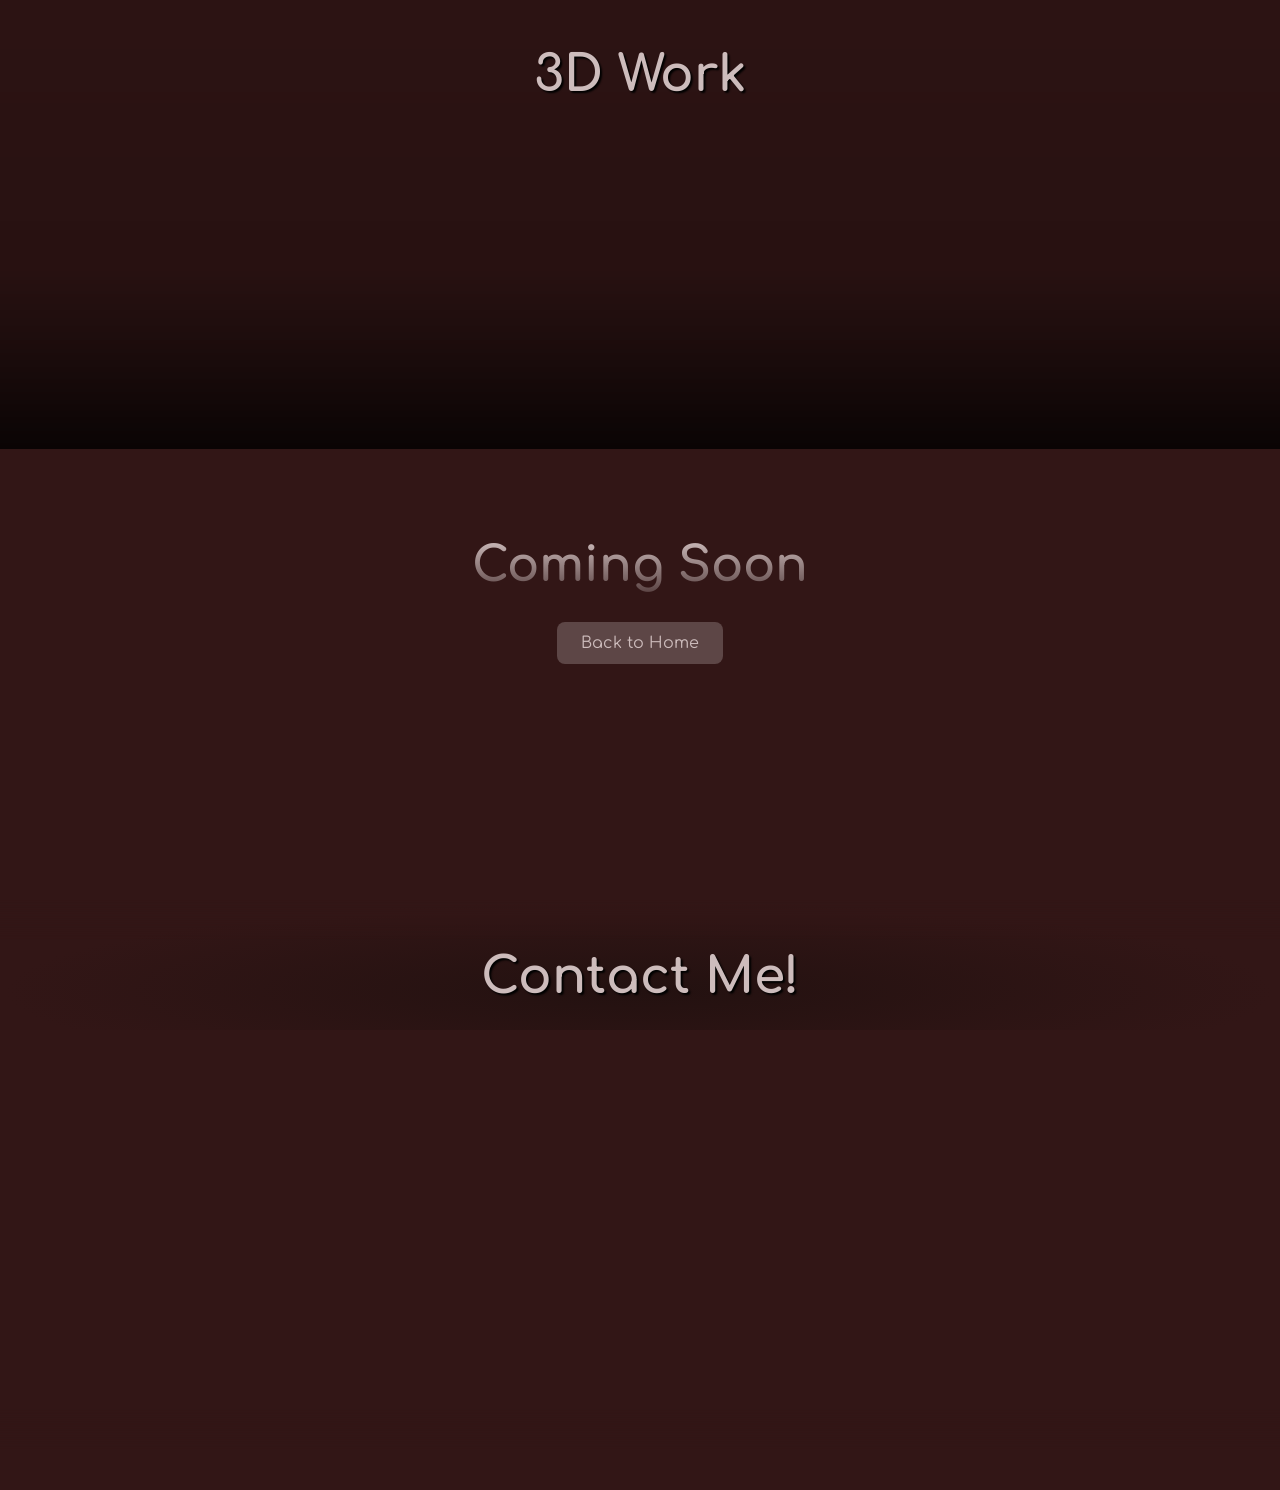
<file: 3d-work/index.html>
<!DOCTYPE html>
<html lang="en">

<head>
    <meta charset="UTF-8">
    <meta name="viewport" content="width=device-width, initial-scale=1.0">
    <title>Jonah Tangreen - 3D Work</title>

    <link rel="stylesheet" href="https://cdnjs.cloudflare.com/ajax/libs/font-awesome/6.4.0/css/all.min.css">
    <link rel="stylesheet" href="../assets/css/main.css">
    <link rel="stylesheet" href="../assets/css/3d-work.css">
</head>

<body>

    <div id="scroll-animate">
        <div id="scroll-animate-main">
            <div class="wrapper-parallax wrapper-parallax--half">

                <header class="header-half">
                    <h1>3D Work</h1>
                </header>

                <section class="content">
                    <div style="padding: 50px;">
                        <h2 style="color: #cdbcbc; font-family: 'Comfortaa', sans-serif; text-align: center;">Coming Soon</h2>
                        <div style="text-align: center; margin-top: 30px;">
                            <a href="../index.html" class="btn btn--accent" style="display: inline-block; background-color: #5d4646; color: #cdbcbc; padding: 12px 24px; text-decoration: none; border-radius: 8px; font-family: 'Comfortaa', sans-serif;">Back to Home</a>
                        </div>
                    </div>
                </section>

                <footer>
                    <div class="contact-container">
                        <h1 class="footinfo">Contact Me!</h1>
                        <div class="social-box">
                            <a href="#" class="social-icon email-copy" data-email="jonahtangreen@gmail.com"
                                aria-label="Copy Email">
                                <i class="fa-solid fa-envelope"></i>
                                <span class="copy-tooltip">Copied!</span>
                            </a>
                            <a href="https://x.com/Jonahlahona" target="_blank" rel="noopener noreferrer"
                                class="social-icon" aria-label="Twitter"><i class="fa-brands fa-twitter"></i></a>
                            <a href="https://github.com/Jonahlahona/" target="_blank" rel="noopener noreferrer"
                                class="social-icon" aria-label="GitHub"><i class="fa-brands fa-github"></i></a>
                            <a href="https://www.youtube.com/@Jonahlahona" target="_blank" rel="noopener noreferrer"
                                class="social-icon" aria-label="YouTube"><i class="fa-brands fa-youtube"></i></a>
                            <a href="https://www.tiktok.com/@jonahlahona" target="_blank" rel="noopener noreferrer"
                                class="social-icon" aria-label="TikTok"><i class="fa-brands fa-tiktok"></i></a>
                        </div>
                    </div>
                </footer>

            </div>
        </div>
    </div>
    <script src="https://ajax.googleapis.com/ajax/libs/jquery/3.7.1/jquery.min.js"></script>
    <script src="../assets/js/main.js"></script>
    <script src="../assets/js/3d-work.js"></script>

</body>

</html>
</file>
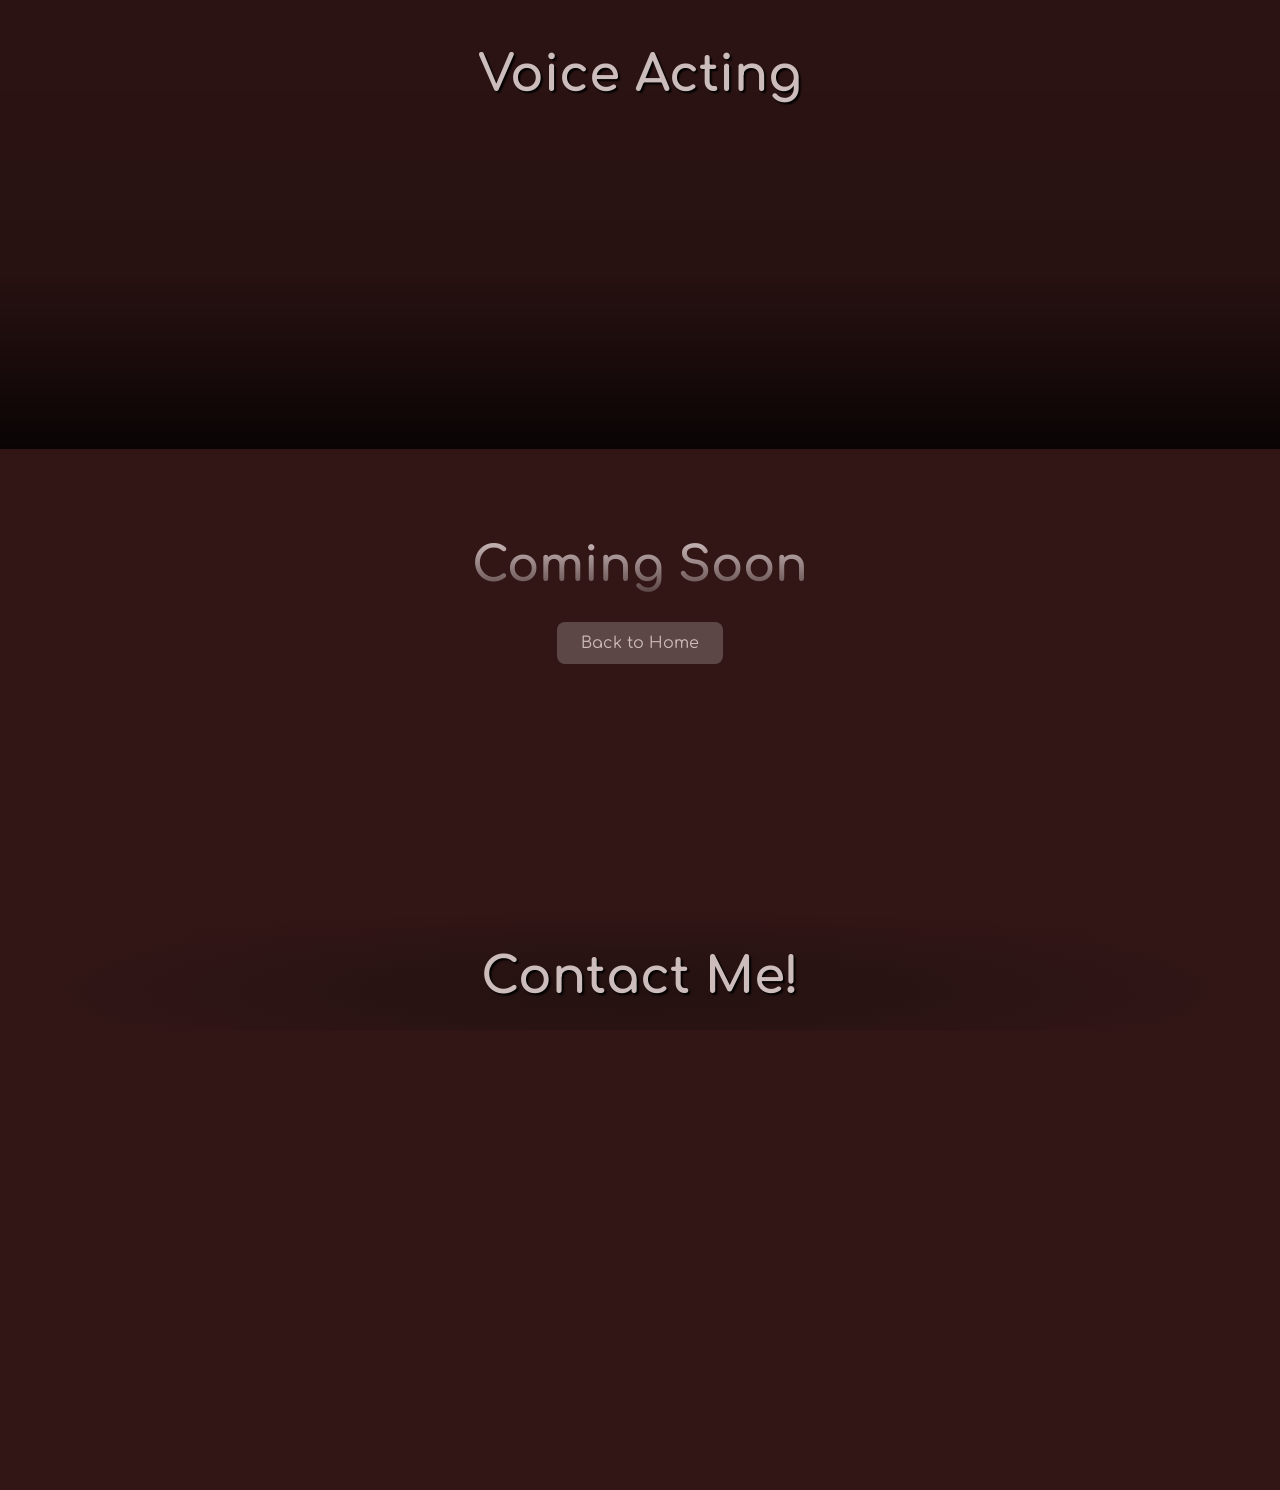
<file: voice-acting/index.html>
<!DOCTYPE html>
<html lang="en">

<head>
    <meta charset="UTF-8">
    <meta name="viewport" content="width=device-width, initial-scale=1.0">
    <title>Jonah Tangreen - Voice Acting</title>

    <link rel="stylesheet" href="https://cdnjs.cloudflare.com/ajax/libs/font-awesome/6.4.0/css/all.min.css">
    <link rel="stylesheet" href="../assets/css/main.css">
    <link rel="stylesheet" href="../assets/css/voice-acting.css">
</head>

<body>

    <div id="scroll-animate">
        <div id="scroll-animate-main">
            <div class="wrapper-parallax wrapper-parallax--half">

                <header class="header-half">
                    <h1>Voice Acting</h1>
                </header>

                <section class="content">
                    <div style="padding: 50px;">
                        <h2 style="color: #cdbcbc; font-family: 'Comfortaa', sans-serif; text-align: center;">Coming Soon</h2>
                        <div style="text-align: center; margin-top: 30px;">
                            <a href="../index.html" class="btn btn--accent" style="display: inline-block; background-color: #5d4646; color: #cdbcbc; padding: 12px 24px; text-decoration: none; border-radius: 8px; font-family: 'Comfortaa', sans-serif;">Back to Home</a>
                        </div>
                    </div>
                </section>

                <footer>
                    <div class="contact-container">
                        <h1 class="footinfo">Contact Me!</h1>
                        <div class="social-box">
                            <a href="#" class="social-icon email-copy" data-email="jonahtangreen@gmail.com"
                                aria-label="Copy Email">
                                <i class="fa-solid fa-envelope"></i>
                                <span class="copy-tooltip">Copied!</span>
                            </a>
                            <a href="https://x.com/Jonahlahona" target="_blank" rel="noopener noreferrer"
                                class="social-icon" aria-label="Twitter"><i class="fa-brands fa-twitter"></i></a>
                            <a href="https://github.com/Jonahlahona/" target="_blank" rel="noopener noreferrer"
                                class="social-icon" aria-label="GitHub"><i class="fa-brands fa-github"></i></a>
                            <a href="https://www.youtube.com/@Jonahlahona" target="_blank" rel="noopener noreferrer"
                                class="social-icon" aria-label="YouTube"><i class="fa-brands fa-youtube"></i></a>
                            <a href="https://www.tiktok.com/@jonahlahona" target="_blank" rel="noopener noreferrer"
                                class="social-icon" aria-label="TikTok"><i class="fa-brands fa-tiktok"></i></a>
                        </div>
                    </div>
                </footer>

            </div>
        </div>
    </div>
    <script src="https://ajax.googleapis.com/ajax/libs/jquery/3.7.1/jquery.min.js"></script>
    <script src="../assets/js/main.js"></script>
    <script src="../assets/js/voice-acting.js"></script>

</body>

</html>
</file>
<file: assets/css/main.css>
@import url("https://fonts.googleapis.com/css2?family=Comfortaa:wght@300;400;700&display=swap");

@import url("https://fonts.googleapis.com/css2?family=Baumans&family=Niconne&display=swap");

:root {
  --card-height: 520px;
  --card-margin: 40px;
  --card-top-offset: 2em;
  --numcards: 4;
}

body {
  background: #321616;
  margin: 0;
  padding: 0;
}

/* This hides the break on desktop screens */
@media (min-width: 768px) {
  header h1 br {
    display: none;
  }

  header h1 {
    line-height: 1.2;
    /* Set back to normal spacing for a single line */
  }
}

/* This keeps things tight on mobile */
@media (max-width: 767px) {
  header h1 {
    line-height: 0.8;
    /* Keep that stacked look snug */
  }
}

/* Animation for flying in from the left */
@keyframes flyInLeft {
  0% {
    transform: translateX(-100vw);
    /* Starts completely off-screen to the left */
    opacity: 0;
    /* Starts transparent for a smoother look */
  }

  100% {
    transform: translateX(0);
    /* Ends at its normal position */
    opacity: 1;
  }
}

/* Animation for flying in from the right */
@keyframes flyInRight {
  0% {
    transform: translateX(100vw);
    /* Starts completely off-screen to the right */
    opacity: 0;
  }

  100% {
    transform: translateX(0);
    opacity: 1;
  }
}

header h1 {
  animation: flyInLeft 1.5s ease-out forwards;
}

/* Apply to the sub-text */
header .sub-text {
  animation: flyInRight 1.5s ease-out forwards;
}

#scroll-animate {
  overflow: hidden;
}

#scroll-animate-main {
  width: 100%;
  left: 0;
  position: fixed;
  pointer-events: none;
}

#heightPage,
#heightScroll {
  width: 10px;
  top: 0;
  position: absolute;
  z-index: 99;
}

#heightPage {
  left: 0;
}

#heightScroll {
  right: 0;
}

header {
  pointer-events: auto;
  width: 100%;
  height: 100vh;
  flex-direction: column;
  display: flex;
  align-items: center;
  justify-content: center;
  background-image: linear-gradient(rgba(0, 0, 0, 0.1) 0%, rgba(0, 0, 0, 0.2) 60%, rgba(0, 0, 0, 0.4) 75%, rgba(0, 0, 0, 0.8) 100%),
    var(--header-bg, url(https://cdnb.artstation.com/p/assets/images/images/098/638/059/large/jonah-tangreen-cup.jpg?1777603903));
  background-repeat: no-repeat;
  background-position: var(--header-pos, 50% center);
  background-size: cover;

  top: 0;
  position: fixed;
  z-index: 0;
}

header.header-half {
  height: 50vh;
}

footer {
  pointer-events: auto;
  width: 100%;
  height: 130px;
  bottom: -300px;
  position: fixed;
  z-index: 2;
  transition: z-index 0s;
}

footer::before {
  content: "";
  position: absolute;
  top: 0;
  left: 0;
  right: 0;
  bottom: 0;
  /* Vignette background fading from popup color (center) to content red (edges) */
  background: radial-gradient(ellipse at 50% 70%, #231110 0%, #321616 70%, #321616 100%);
  -webkit-mask-image: linear-gradient(to top, black calc(100% - 40px), black calc(70% - 40px), black calc(50% - 40px), transparent 100%);
  mask-image: linear-gradient(to top, black calc(100% - 40px), black calc(70% - 40px), black calc(50% - 40px), transparent 100%);
  z-index: -1;
}

.content {
  pointer-events: none;
  height: auto;
  min-height: 100vh;
  background: #321616;
  position: relative;
  z-index: 1;
  padding-bottom: 100px;
  box-shadow: 0px 0px 20px rgba(0, 0, 0, 0.5);
  -webkit-mask-image: linear-gradient(to bottom, black calc(100% - 40px), transparent 100%);
  mask-image: linear-gradient(to bottom, black calc(100% - 40px), transparent 100%);
}

.content * {
  pointer-events: auto;
}

.wrapper-parallax {
  margin-top: 100vh;
  margin-bottom: 300px;
}

.wrapper-parallax--half {
  margin-top: 50vh;
}

h1 {
  width: 100%;
  padding: 0;
  margin-top: 50px;
  margin-bottom: 350px;
  line-height: 0.1;
  text-align: center;
  text-shadow: 2px 2px 2px #000000;
  font-family: "comfortaa", sans-serif;
  font-size: 50px;
  color: #cdbcbc;
}

.content-header {
  text-align: center;
  font-family: "comfortaa", sans-serif;
  font-size: 40px;
  color: #cdbcbc;
  padding-top: 25px;
}

.sub-text {
  text-shadow: 2px 2px 1px #000000;

  color: #cdbcbc;
  text-align: center;
  font-size: 25px;
  margin-top: 0px;
  line-height: 1;
  /* This overrides the huge line-height from the parent */
  display: block;
  font-family: "Niconne", cursive;
  font-weight: 400;
  font-style: normal;
}

/*
.gallery-grid {
  display: grid;
grid-template-columns: repeat(auto-fill, minmax(250px, 1fr));
gap: 30px;
/* The "white space" between your products 
padding: 40px;
  grid-template-columns: repeat(auto-fill, minmax(250px, 1fr));
  gap: 30px;
  padding: 40px;
  max-width: 1200px;
  margin: 0 auto;
}
*/

/* 
.project-card {
  background-color: #231110;
  font-family: "Baumans";
  border-radius: 12px;
  padding: 24px;
  text-align: center;
  border: 3px solid #432827;
  transition: box-shadow 0.3s ease;
  display: flex;
  flex-direction: column;
  transition: all 0.3s ease-out;
  color: #cdbcbc; 
}
*/

/*
.project-card img {
  width: 100%;
  height: auto;
  border-radius: 8px;
  margin-bottom: 15px;
}
*/

/*
.project-card h3 {
  font-size: 1.2rem;
  margin: 10px 0;
  color: #cdbcbc;
}
*/

/*
.project-card:hover {
  box-shadow: 0px 10px 20px rgba(0, 0, 0, 0.4);
  transform: translateY(-5px);
}
*/

/*
.project-card a {
  margin-top: auto;
  display: inline-block;
  background-color: #5d4646;
  color: #cdbcbc;
  padding: 10px 15px;
  text-decoration: none;
  border-radius: 5px;
  font-weight: bold;
  transition: background-color 0.2s;
}
*/

.content h1 {
  color: #cdbcbc;
}

footer h1 {
  line-height: 15px;
  margin: 0;
  padding-top: 70px;
  /* To center it vertically within the 100px footer */
}

header,
footer,
#scroll-animate-main {
  -webkit-transition-property: all;
  -moz-transition-property: all;
  transition-property: all;

  -webkit-transition-duration: 0.4s;
  -moz-transition-duration: 0.4s;
  transition-duration: 0.4s;

  -webkit-transition-timing-function: cubic-bezier(0, 0, 0, 1);
  -moz-transition-timing-function: cubic-bezier(0, 0, 0, 1);
  transition-timing-function: cubic-bezier(0, 0, 0, 1);
}

.contact-container {
  position: relative;
  display: inline-block;
  width: 100%;
  text-align: center;
  z-index: 5;
}

.social-box {
  position: absolute;
  /* Position it just above the text */
  bottom: 100%;
  left: 50%;
  transform: translateX(-50%) translateY(50px);
  background: rgba(35, 17, 16, 0.85);
  /* Matching the theme color */
  backdrop-filter: blur(10px);
  padding: 15px 30px;
  border-radius: 12px;
  display: flex;
  gap: 25px;
  opacity: 0;
  visibility: hidden;
  transition: all 0.4s cubic-bezier(0.175, 0.885, 0.32, 1.275);
  /* Bouncy fade in */
  border: 2px solid #432827;
  box-shadow: 0 10px 25px rgba(0, 0, 0, 0.5);
  pointer-events: none;
  z-index: 10;
}

/* Create a transparent bridge so the hover doesn't drop when moving mouse from text to box */
.social-box::after {
  content: '';
  position: absolute;
  bottom: -40px;
  /* Bridge height */
  left: 0;
  width: 100%;
  height: 40px;
}

.contact-container:hover .social-box,
.social-box:hover {
  opacity: 1;
  visibility: visible;
  transform: translateX(-50%) translateY(30px);
  pointer-events: auto;
}

.social-icon {
  color: #cdbcbc;
  font-size: 28px;
  transition: color 0.3s, transform 0.3s;
}

.social-icon:hover {
  color: #ffffff;
  transform: translateY(-3px);
}

.email-copy {
  position: relative;
}

.copy-tooltip {
  position: absolute;
  bottom: 150%;
  left: 50%;
  transform: translateX(-50%) translateY(10px);
  background: #ffffff;
  color: #231110;
  padding: 6px 12px;
  border-radius: 6px;
  font-size: 14px;
  font-weight: bold;
  font-family: 'Comfortaa', sans-serif;
  white-space: nowrap;
  opacity: 0;
  visibility: hidden;
  transition: all 0.3s cubic-bezier(0.175, 0.885, 0.32, 1.275);
  pointer-events: none;
  box-shadow: 0 4px 15px rgba(0, 0, 0, 0.3);
}

/* Tooltip arrow */
.copy-tooltip::after {
  content: "";
  position: absolute;
  top: 100%;
  left: 50%;
  margin-left: -5px;
  border-width: 5px;
  border-style: solid;
  border-color: #ffffff transparent transparent transparent;
}

.copy-tooltip.show {
  opacity: 1;
  visibility: visible;
  transform: translateX(-50%) translateY(0);
}

/* Stacking Cards */
#cards {
  list-style: none;
  padding-left: 0;
  display: grid;
  grid-template-columns: 1fr;
  grid-template-rows: repeat(var(--numcards), var(--card-height));
  gap: var(--card-margin);
  width: 90%;
  max-width: 1000px;
  margin: 50px auto;
  padding-bottom: calc(var(--numcards) * var(--card-top-offset));
}

.card {
  position: sticky;
  top: 0;
  padding-top: calc(var(--index) * var(--card-top-offset));
}

#card_1 {
  --index: 1;
  --index0: 0;
  --reverse-index: 4;
  --reverse-index0: 3;
}

#card_2 {
  --index: 2;
  --index0: 1;
  --reverse-index: 3;
  --reverse-index0: 2;
}

#card_3 {
  --index: 3;
  --index0: 2;
  --reverse-index: 2;
  --reverse-index0: 1;
}

#card_4 {
  --index: 4;
  --index0: 3;
  --reverse-index: 1;
  --reverse-index0: 0;
}

.card__content {
  background-color: #231110;
  color: #cdbcbc;
  border-radius: 20px;
  overflow: hidden;
  display: grid;
  grid-template-areas: "text img";
  grid-template-columns: 1fr 1fr;
  grid-template-rows: auto;
  align-items: stretch;
  border: 3px solid #432827;
  box-shadow: 0 0 30px rgba(0, 0, 0, 0.5);
  height: var(--card-height);
}

.card__content>div {
  grid-area: text;
  width: 80%;
  place-self: center;
  text-align: left;
  padding: 40px;
  font-family: 'Comfortaa', sans-serif;
}

.card__content h2 {
  font-family: 'Baumans', cursive;
  font-size: 2.5rem;
  margin-bottom: 15px;
  color: #cdbcbc;
}

.card__content p {
  font-size: 1.1rem;
  line-height: 1.6;
  margin-bottom: 20px;
}

.card__content .btn {
  display: inline-block;
  background-color: #5d4646;
  color: #cdbcbc;
  padding: 12px 24px;
  text-decoration: none;
  border-radius: 8px;
  font-weight: bold;
  transition: all 0.3s ease;
}

.card__content .btn:hover {
  background-color: #cdbcbc;
  color: #231110;
  transform: translateY(-2px);
}

.card__content>figure {
  grid-area: img;
  overflow: hidden;
  margin: 0;
}

.card__content>figure>img {
  width: 100%;
  height: 100%;
  object-fit: cover;
}

/* Card 1 Vertical Stack specific */
.card__content--vertical {
  grid-template-areas:
    "header"
    "scene"
    "footer";
  grid-template-columns: 1fr;
  grid-template-rows: auto 1fr auto;
  text-align: center;
  padding: 0;
}

.card__content--vertical>div {
  grid-area: auto;
  /* Reset */
  width: 100%;
  padding: 0;
  text-align: center;
}

.card__content--vertical .card__header {
  grid-area: header;
  padding-top: 15px;
}

.card__content--vertical .scene {
  grid-area: scene;
  align-self: center;
  width: 100%;
}

.card__content--vertical .card__footer {
  grid-area: footer;
  padding-bottom: 15px;
}

.card__content--vertical .card__header h2 {
  margin-bottom: 0;
}

.card__content--vertical .card__footer p {
  margin-bottom: 10px;
}

/* 3D CodePen Styles */
.scene,
.a3d {
  display: grid;
}

.scene {
  overflow: hidden;
  perspective: 60em;
  perspective-origin: center;
  -webkit-mask-image: linear-gradient(to right, transparent 5%, black 50%, transparent 95%);
  mask-image: linear-gradient(to right, transparent 5%, black 50%, transparent 95%);
  width: 100%;
  display: flex;
  justify-content: center;
  align-items: center;
  padding: 10px 0;
}

.a3d {
  transform-style: preserve-3d;
  animation: ry 32s linear infinite;
}

@keyframes ry {
  to {
    transform: rotateY(1turn);
  }
}

.a3d-card {
  --w: 14em;
  --ba: calc(360deg/var(--n));
  grid-area: 1/ 1;
  width: var(--w);
  aspect-ratio: 2/ 3;
  border-radius: 1em;
  backface-visibility: hidden;
  transform: rotateY(calc(var(--i)*var(--ba))) translateZ(calc(-1*(.5*var(--w) + .5em)/tan(.5*var(--ba))));
  object-fit: cover;
  border: 2px solid #432827;
}

@media (prefers-reduced-motion: reduce) {
  .a3d {
    animation-duration: 128s;
  }
}

@media (max-width: 768px) {
  :root {
    --card-height: 550px;
  }

  .card__content {
    grid-template-areas:
      "img"
      "text";
    grid-template-columns: 1fr;
    grid-template-rows: 200px 1fr;
  }

  .card__content>div {
    width: 90%;
    padding: 20px;
  }

  .card__content h2 {
    font-size: 1.8rem;
  }

  .card__content--vertical {
    grid-template-areas:
      "header"
      "scene"
      "footer";
    grid-template-columns: 1fr;
    grid-template-rows: auto 1fr auto;
  }

  .card__content--vertical .card__header,
  .card__content--vertical .card__footer {
    width: 100%;
    padding: 20px;
  }

  .a3d-card {
    --w: 15em;
  }
}
</file>
<file: assets/css/3d-work.css>
/* 3D Work Page Styles */

:root {
    --header-bg: url('https://cdna.artstation.com/p/assets/images/images/042/636/350/large/jonah-tangreen-blender.jpg?1635063963');
}

/* Custom styles for 3D Work page */
.content h2 {
    font-family: 'Baumans', cursive;
    font-size: 3rem;
    margin-bottom: 20px;
    background: linear-gradient(to bottom, #cdbcbc, #5d4646);
    -webkit-background-clip: text;
    -webkit-text-fill-color: transparent;
}
</file>
<file: assets/css/voice-acting.css>
/* Voice Acting Page Styles */

header {
    --header-bg: url('https://cdna.artstation.com/p/assets/images/images/069/178/418/large/jonah-tangreen-microphonecloseup.jpg?1699512823');
    /* Lowered image to show the top of the mic */
}

/* Custom styles for Voice Acting page */
.content h2 {
    font-family: 'Baumans', cursive;
    font-size: 3rem;
    margin-bottom: 20px;
    background: linear-gradient(to bottom, #cdbcbc, #5d4646);
    -webkit-background-clip: text;
    -webkit-text-fill-color: transparent;
}

/* Placeholder for audio player styling */
.audio-placeholder {
    background: rgba(35, 17, 16, 0.6);
    border: 1px solid #432827;
    border-radius: 12px;
    padding: 20px;
    margin-top: 20px;
}
</file>
